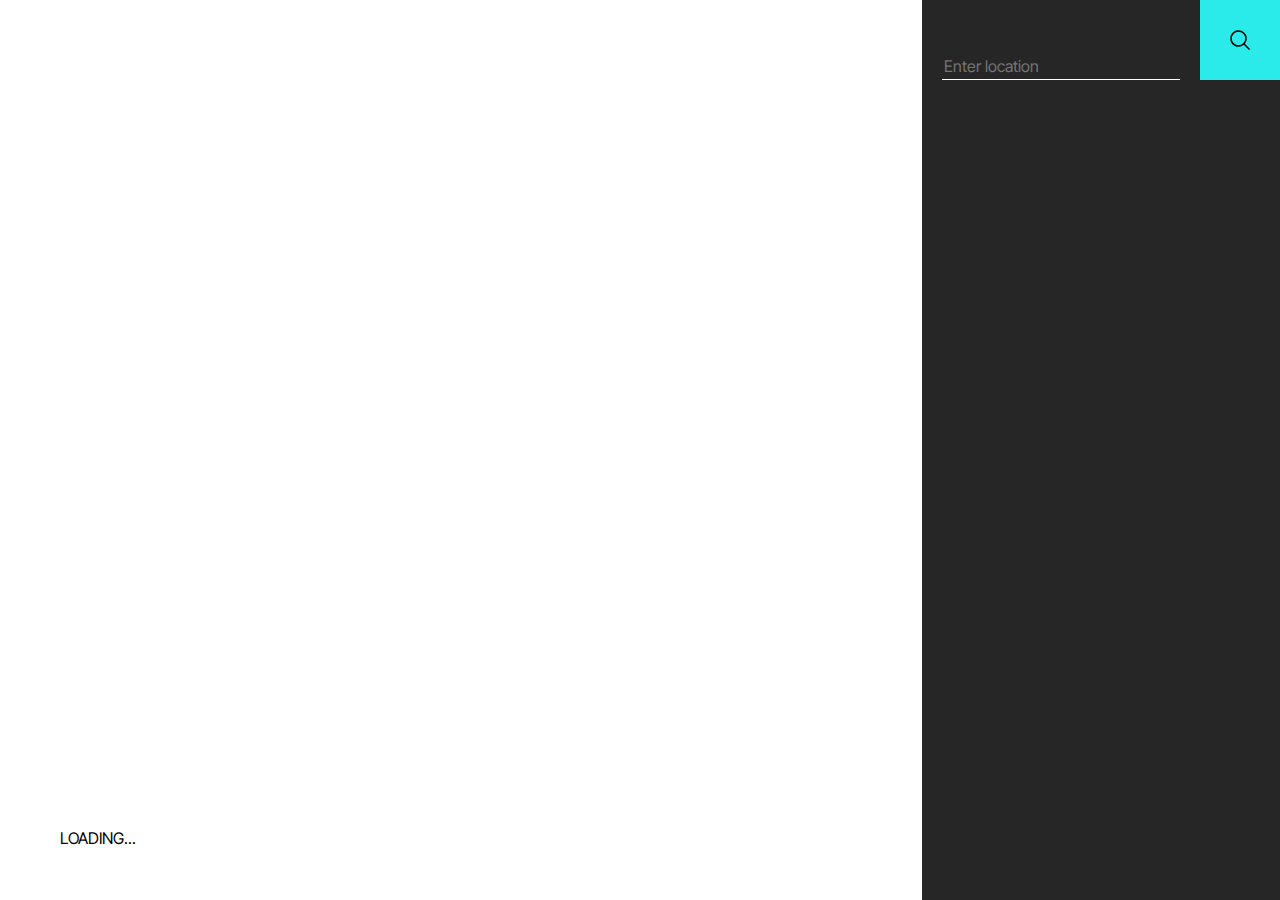
<file: index.html>
<!doctype html><html lang="en"><head><meta charset="UTF-8"/><meta name="viewport" content="width=device-width,initial-scale=1"/><title>Weather App</title><meta http-equiv="Content-Security-Policy" content="upgrade-insecure-requests"/><link rel="icon" href="icon.svg"></head><body><div class="content"><div class="display-info"></div><form class="weather-form" action="" novalidate><div class="search-component"><input id="location" name="location" value="" placeholder="Enter location"/> <button type="submit" id="get-weather"><svg xmlns="http://www.w3.org/2000/svg" viewBox="0 0 24 24" fill="currentColor" class="size-6"><path fill-rule="evenodd" d="M10.5 3.75a6.75 6.75 0 1 0 0 13.5 6.75 6.75 0 0 0 0-13.5ZM2.25 10.5a8.25 8.25 0 1 1 14.59 5.28l4.69 4.69a.75.75 0 1 1-1.06 1.06l-4.69-4.69A8.25 8.25 0 0 1 2.25 10.5Z" clip-rule="evenodd"/></svg></button></div></form></div><script defer="defer" src="app.bundle.js"></script></body></html>
</file>
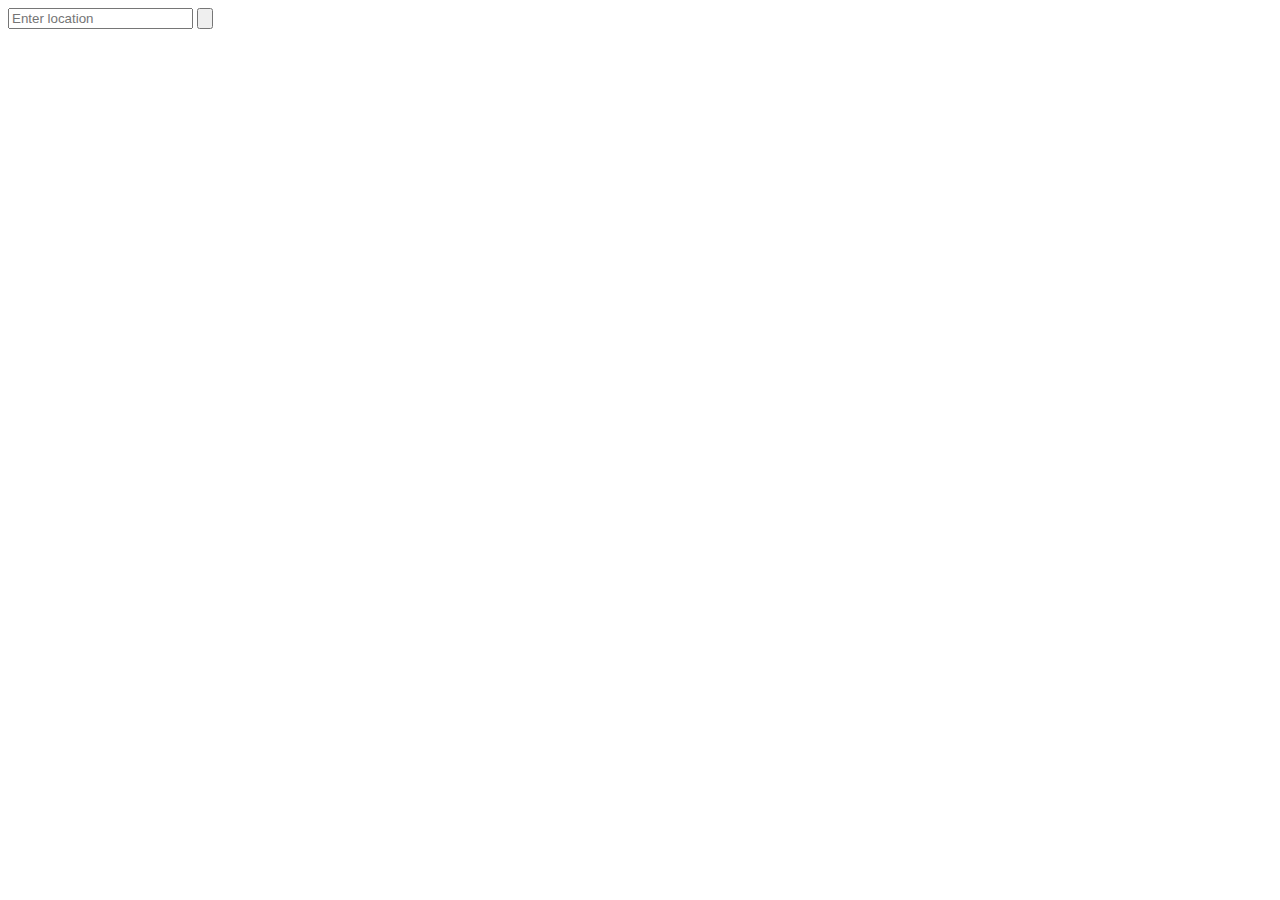
<file: src/template.html>
<!doctype html>
<html lang="en">

<head>
  <meta charset="UTF-8" />
  <meta name="viewport" content="width=device-width, initial-scale=1" />
  <title>Weather App</title>
  <meta http-equiv="Content-Security-Policy" content="upgrade-insecure-requests" />
</head>

<body>
  <div class="content">
    <div class="display-info"></div>
    <form class="weather-form" method="GET" action="" novalidate>
      <div class="search-component">
        <input id="location" type="text" name="location" value="" placeholder="Enter location" />
        <button type="submit" id="get-weather">
          <svg xmlns="http://www.w3.org/2000/svg" viewBox="0 0 24 24" fill="currentColor" class="size-6">
            <path fill-rule="evenodd"
              d="M10.5 3.75a6.75 6.75 0 1 0 0 13.5 6.75 6.75 0 0 0 0-13.5ZM2.25 10.5a8.25 8.25 0 1 1 14.59 5.28l4.69 4.69a.75.75 0 1 1-1.06 1.06l-4.69-4.69A8.25 8.25 0 0 1 2.25 10.5Z"
              clip-rule="evenodd" />
          </svg>
        </button>
      </div>
    </form>
  </div>
</body>

</html>
</file>
